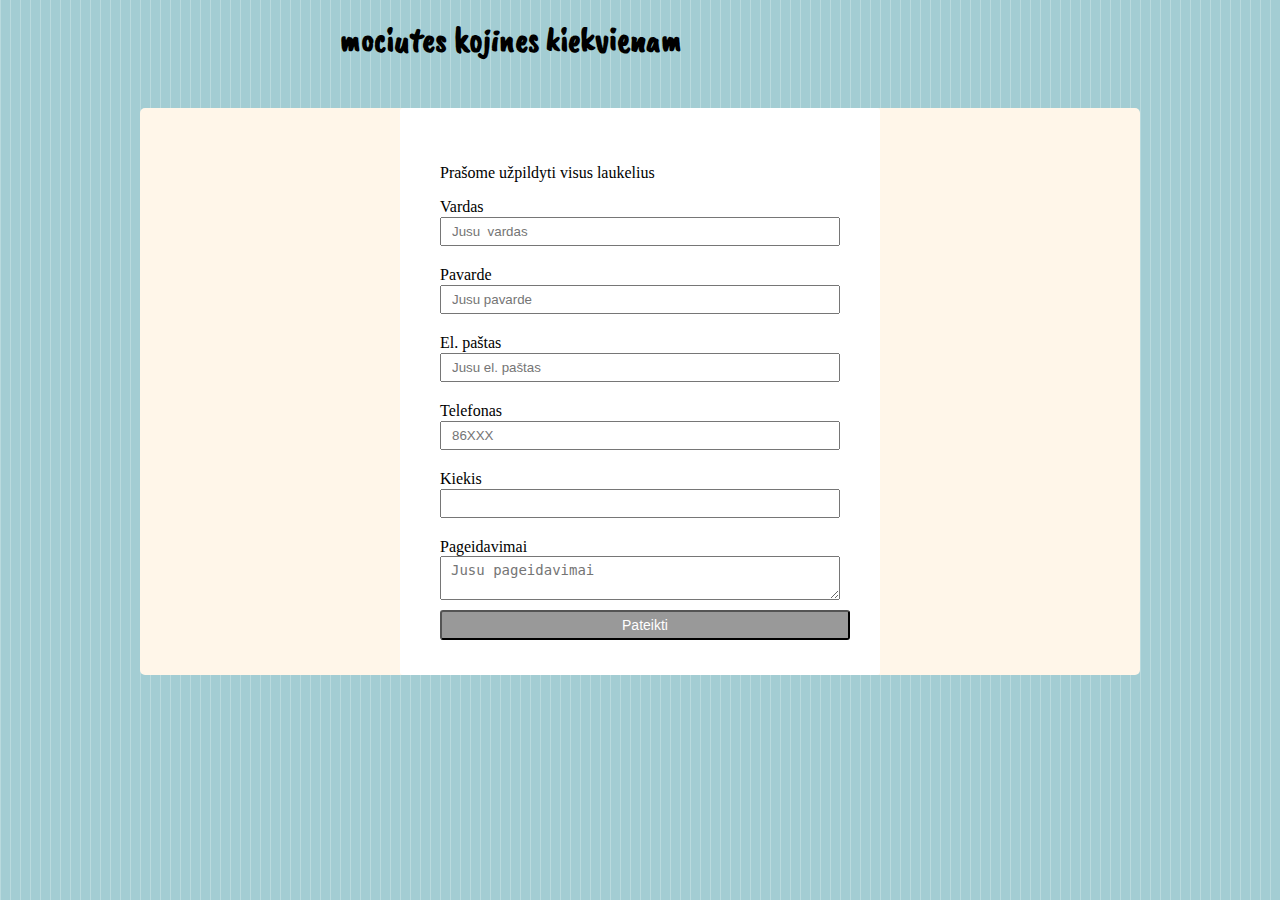
<file: index.html>
<html>
<head>
<meta charset="ISO-8859-1">
<link href="style.css" type="text/css" rel="stylesheet" media="all">
<title>Mociutes kojines</title>
</head>
<body>
    <link href='https://fonts.googleapis.com/css?family=Caveat Brush' rel='stylesheet'>
    <div class="container">
    <div id="logo">
    </div>
    <h2>mociutes kojines kiekvienam</h2> 
      
    <form id="uzsakymas" method="POST" action="thankyou.php" name="uzsakymai">

    <p> Pra�ome u�pildyti visus laukelius </p> 
    
    
         <label for="vardas">Vardas</label> 
         <input type="text" name="vardas" placeholder="Jusu  vardas" required> 
         
         <label for="Pavarde">Pavarde</label>     
         <input type="text" name="pavarde" placeholder="Jusu pavarde" required> 
    
         <label for="El. pa�tas">El. pa�tas</label>  
         <input type="text" name="email" placeholder="Jusu el. pa�tas" required> 
     
         <label for="Telefonas">Telefonas</label> 
         <input type="text" name="telefonas" placeholder="86XXX" required> 

 	<label for="Kiekis">Kiekis</label>
 	<input type="number" name="kiekis" min="1" max="99">         
	
	<label for="zinute">Pageidavimai</label>
        <textarea name="zinute" placeholder="Jusu pageidavimai"></textarea> 

        <input name="submit" type="submit" value="Pateikti" />
         </form>
    
    </div>
    
</body>
</html>
</file>
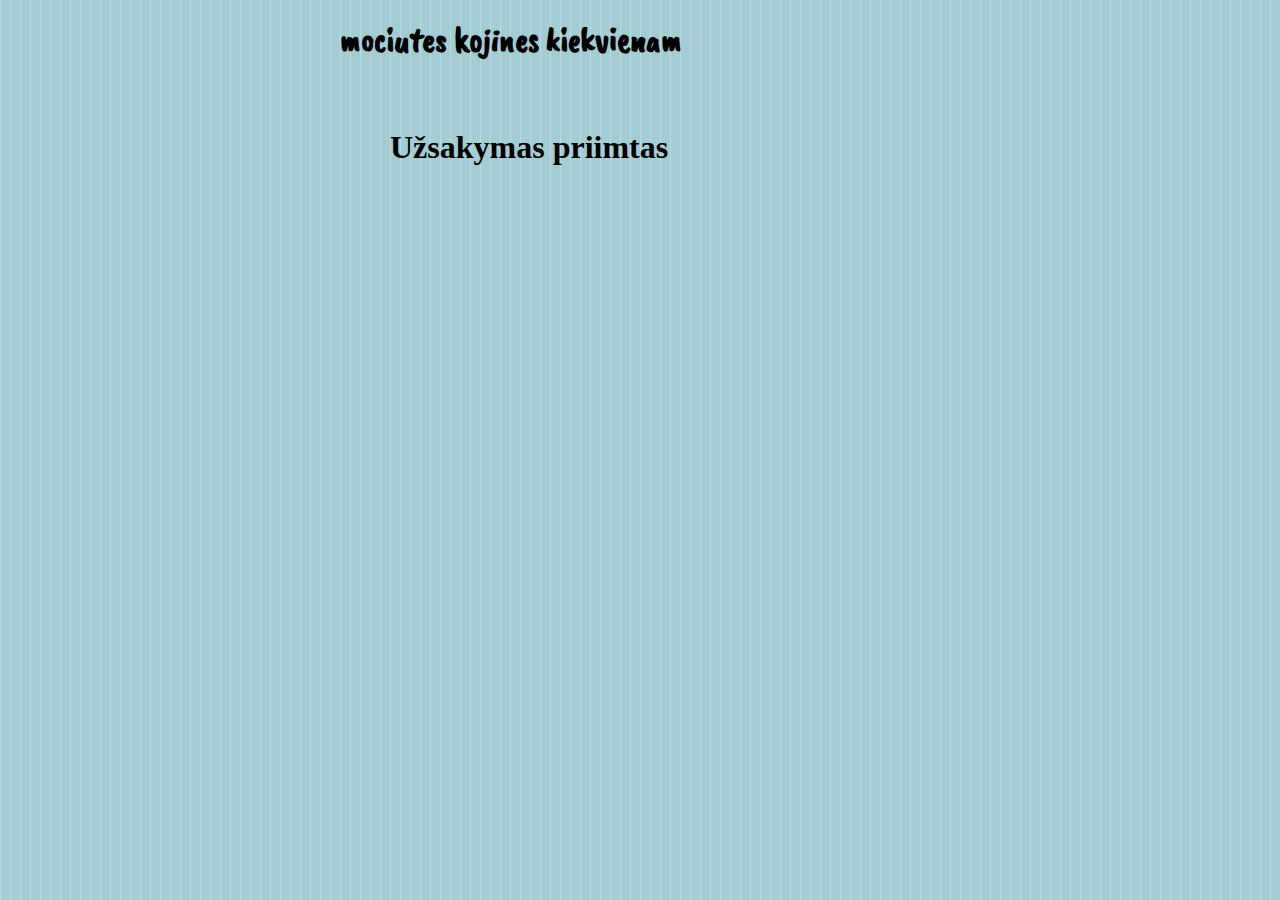
<file: uzsakymas_priimtas.html>
<html>
<head>
<meta charset="ISO-8859-1">
<link href="style.css" type="text/css" rel="stylesheet" media="all">
<title>Mociutes kojines</title>
</head>
<body>
    <link href='https://fonts.googleapis.com/css?family=Caveat Brush' rel='stylesheet'>
    <div class="container">
    <div id="logo">
    </div>
     <h2> mociutes kojines kiekvienam </h2> 
     <h1>  U�sakymas priimtas  </h1>
     </div>
</body>
</html>
</file>
<file: style.css>
body {
	background: url(/bluestripes.png) repeat;
}

.container {
	position: relative;
	top: 100px;
	max-width: 40%;
	max-width: 1000px;
	margin: auto;
	background: #fff6e9;
	border-radius: 5px;

}

.box {
	position: absolute;
	top: 120px;
	background: #fff6e9;
	border-radius: 6px;
}


#logo {
	block: in-line;
	position: absolute;
	left: 50px; 
	top: -80px;
	background: no-repeat top center;
	content: url(https://i.imgur.com/HGtdypk.png) 
}


h1 {
	position: absolute;
	left: 25%;
	top: 25%; 
}


h2 {
	block: in-line;
	position: absolute;
	font-family: 'Caveat Brush';font-size: 35px;
	left: 200px; 
	top: -120px;
}



#uzsakymas {
	width: 400px;
	background-color: #ffffff;
	margin: 0px auto;
	padding: 40px 40px 35px 40px;
	border-radius: 0 0 3px 3px;
	border-radius: 3px;
	-moz-border-radius: 5px;
}

input[type="text"] {
	width: 400px;
	padding: 5px 0px 5px 10px;
	margin: 1px 0px 20px 0px
}

input[type="number"] {
	width: 400px;
	padding: 5px 0px 5px 10px;
	margin: 1px 0px 20px 0px
}

input[type="submit"]{
	display: inline;
	width: 410px;
	font-size: 14px;
	background-color:#999;
	color: #fff;
	padding: 5px;
	margin: 10px 0px 0px 0px;
	border-radius: 3px;
	-moz-border-radius: 5px;
}

textarea {
	width: 400px;
	font-size: 14px;
	padding: 5px 0px 5px 10px;
}
</file>
